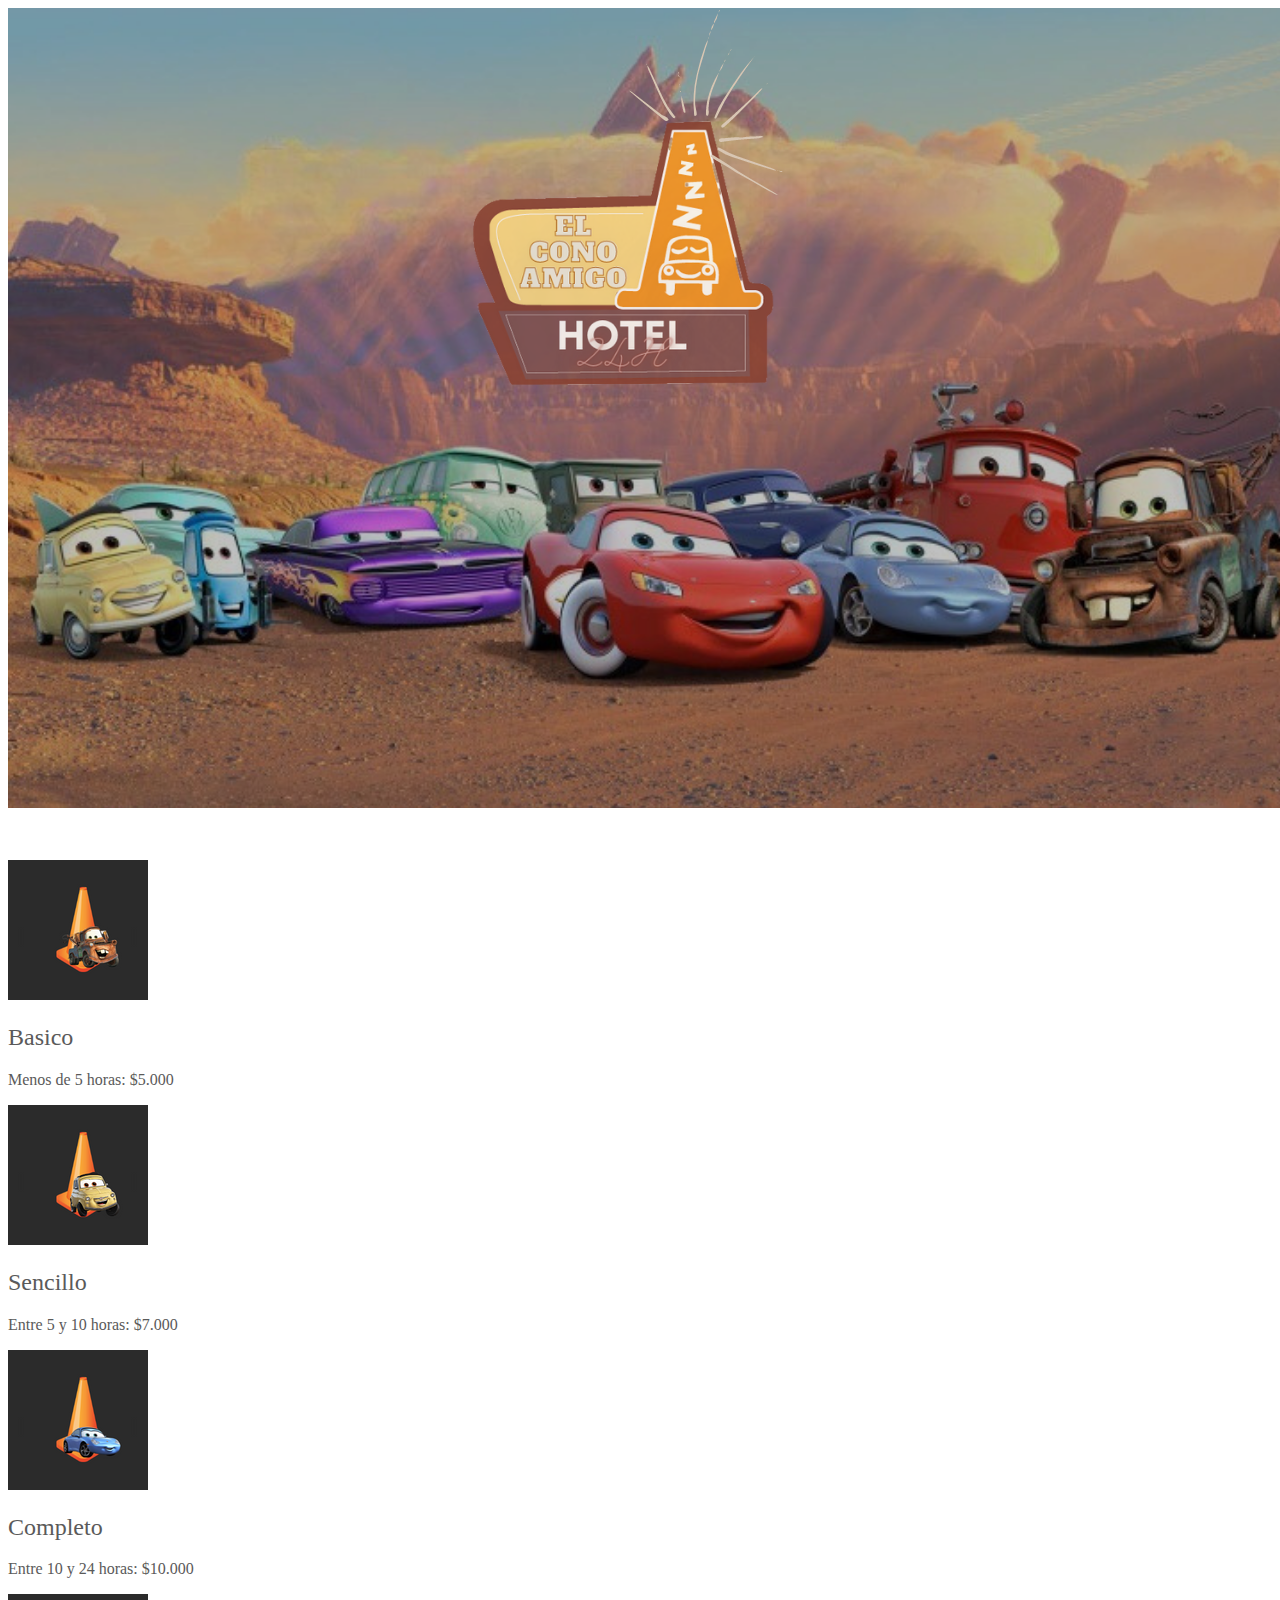
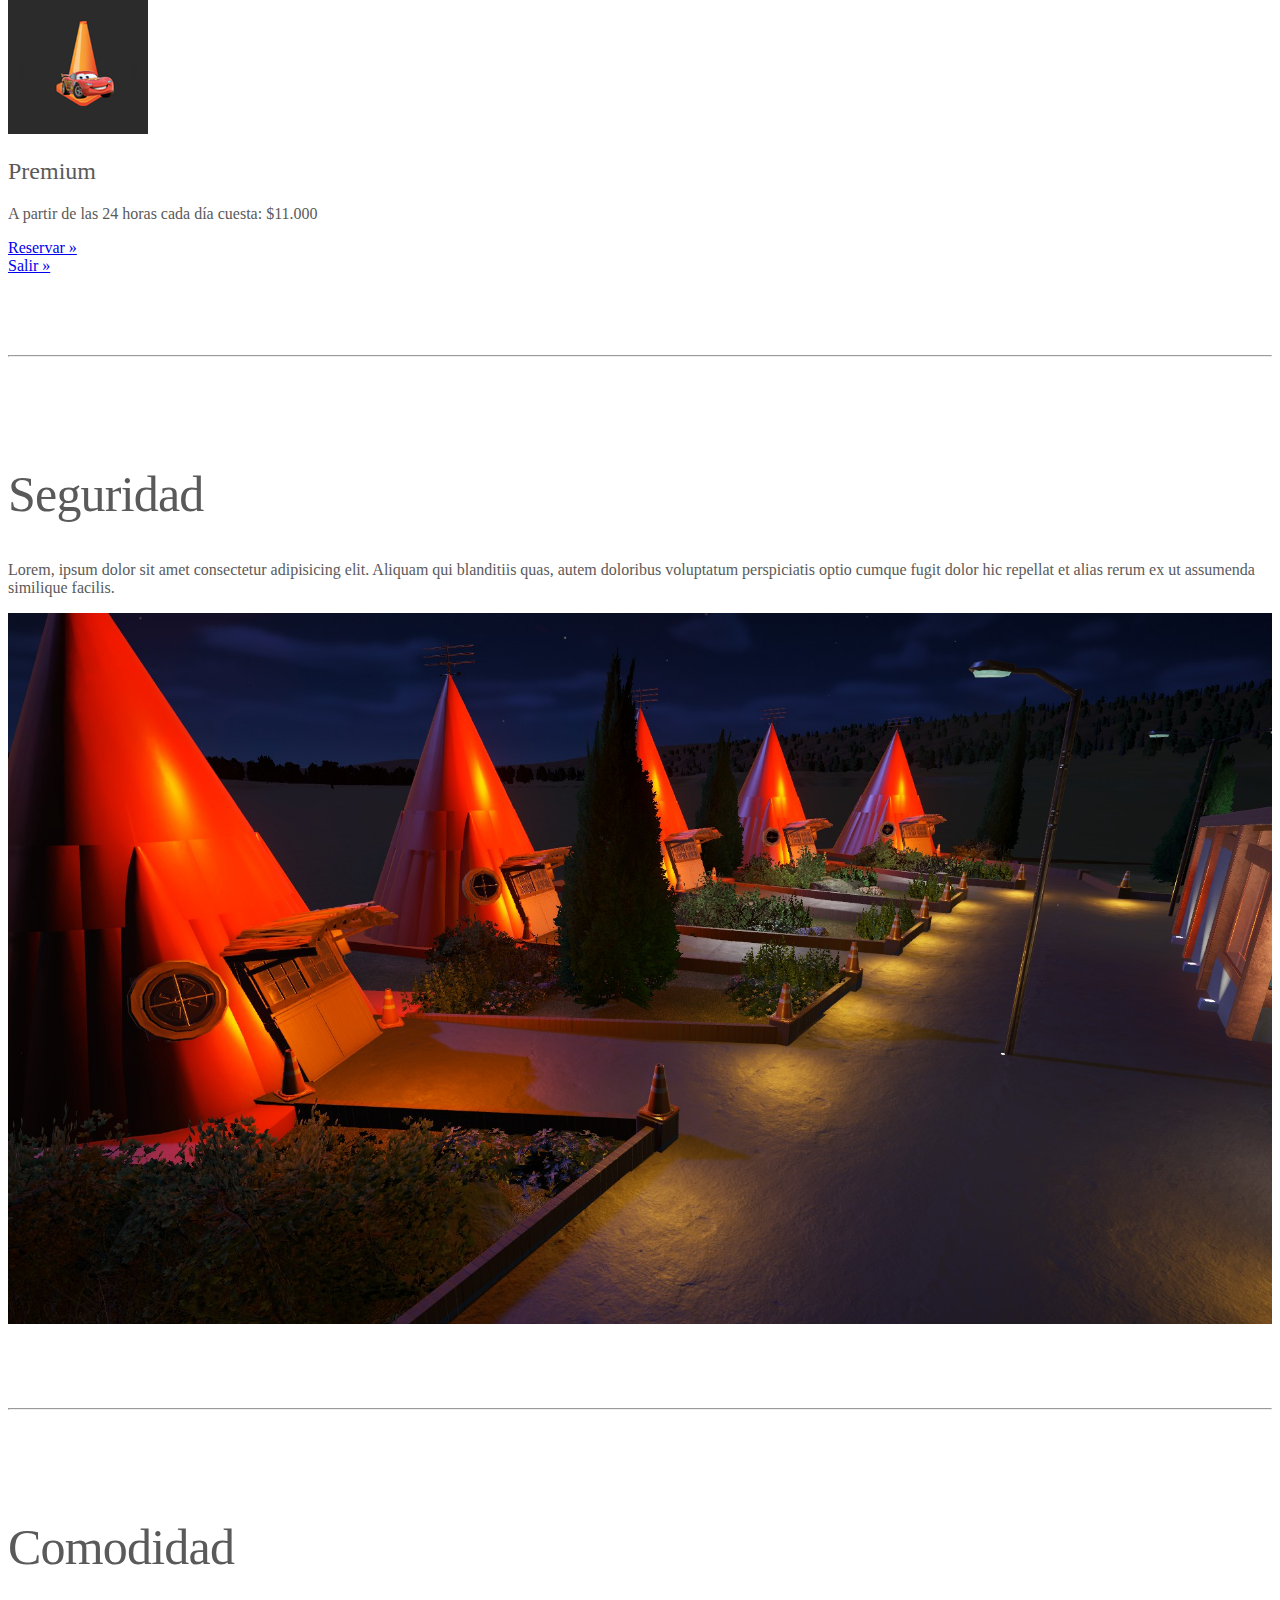
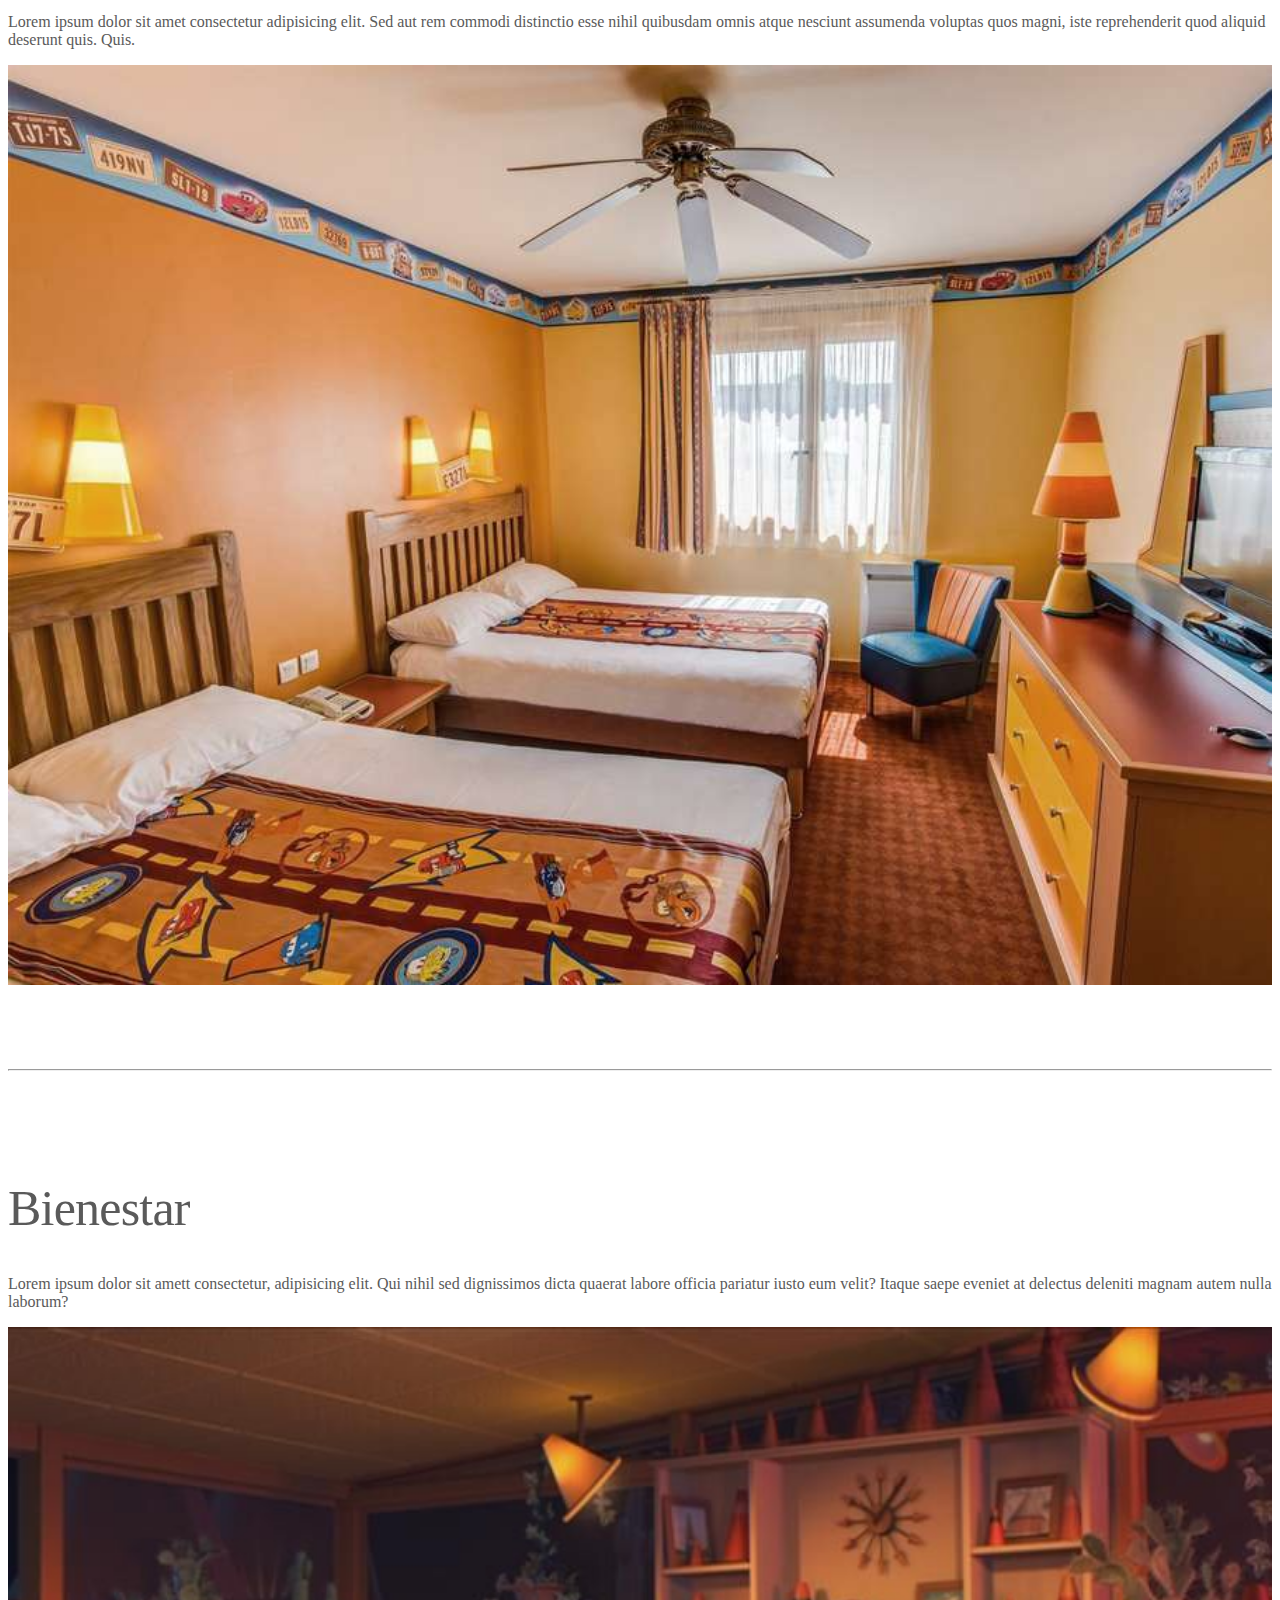
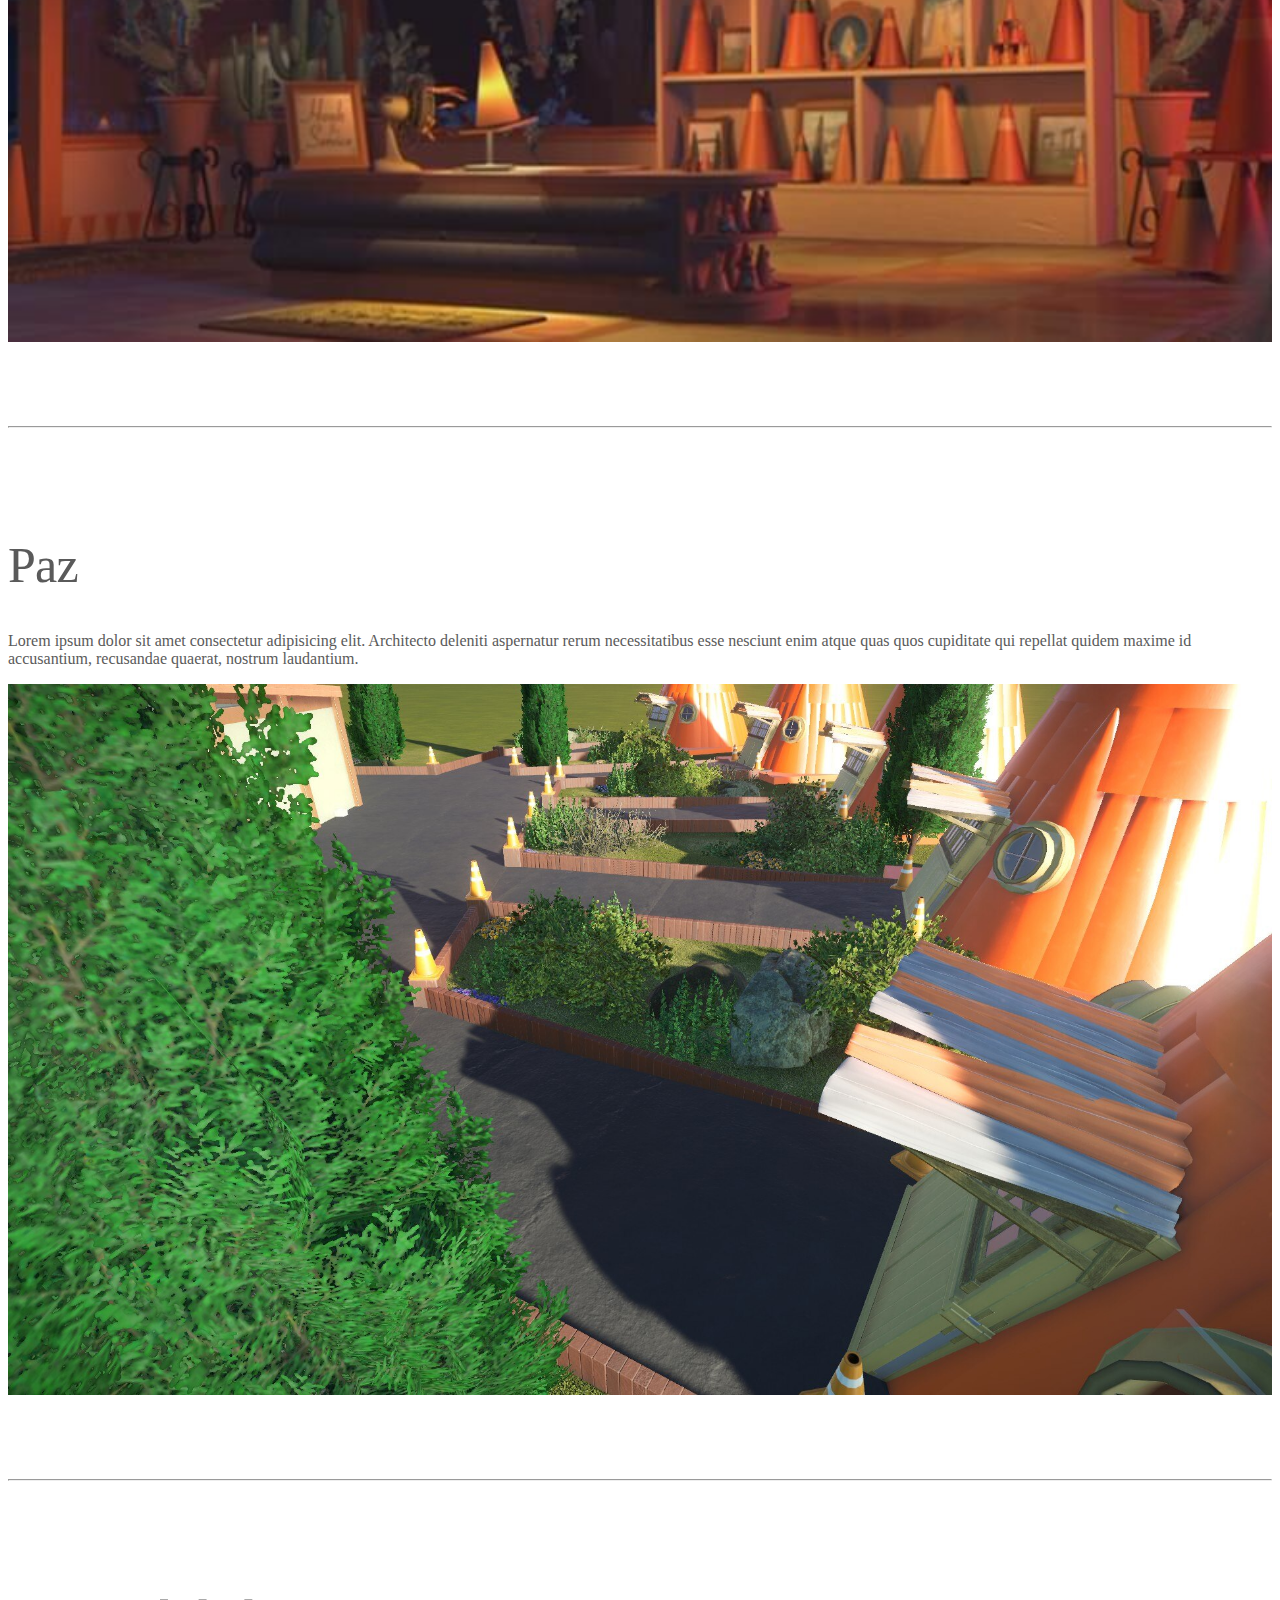
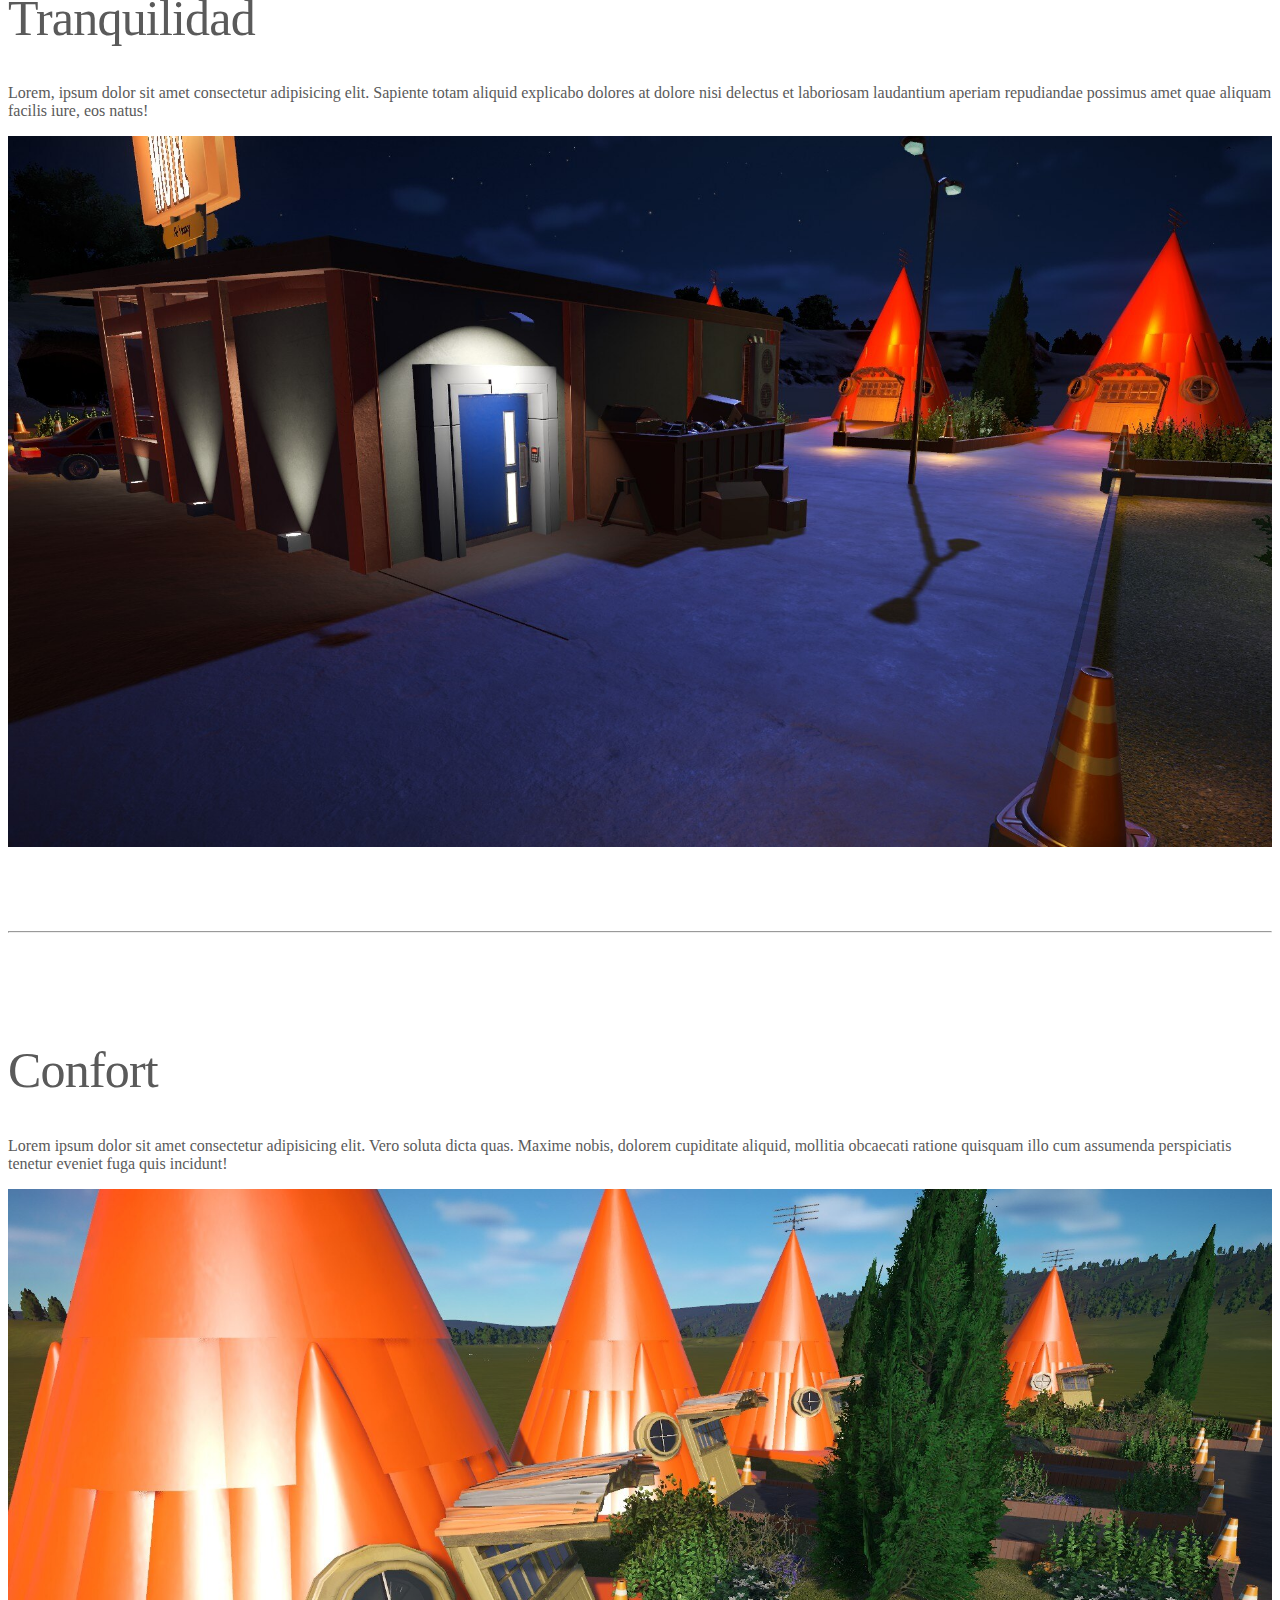
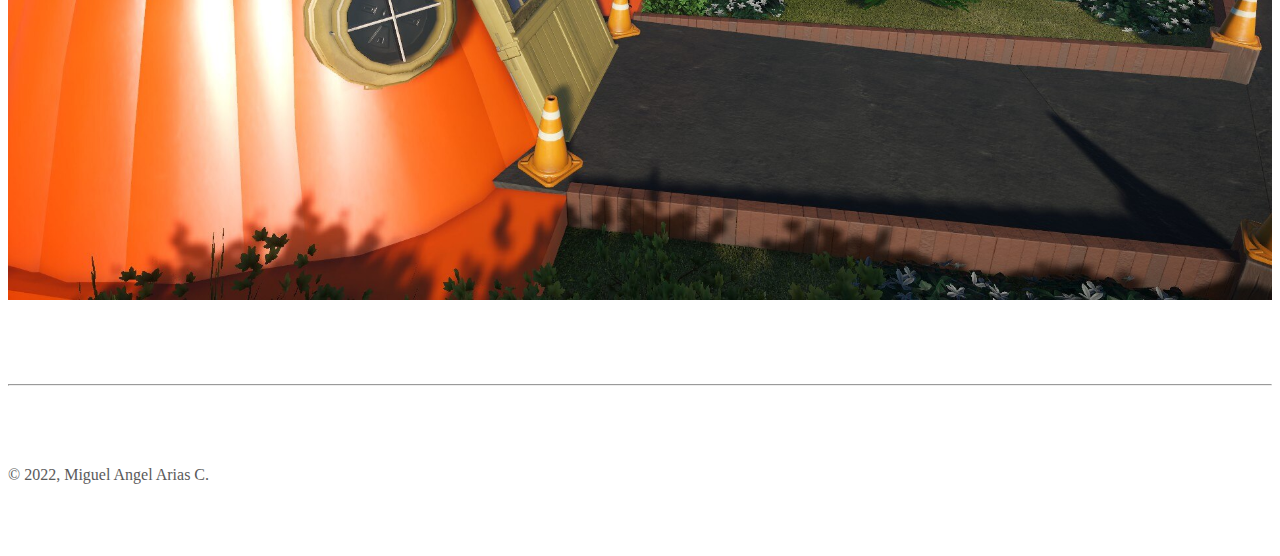
<file: index.html>
<!DOCTYPE html>
<html lang="es">
<head>
    <meta charset="UTF-8">
    <meta http-equiv="X-UA-Compatible" content="IE=edge">
    <meta name="viewport" content="width=device-width, initial-scale=1.0">
    <title>El Cono Amigo</title>
    <link rel="canonical" href="https://getbootstrap.com/docs/5.1/examples/carousel/">
    <!-- Bootstrap core CSS -->
	<link href="https://cdn.jsdelivr.net/npm/bootstrap@5.1.3/dist/css/bootstrap.min.css" rel="stylesheet" integrity="sha384-1BmE4kWBq78iYhFldvKuhfTAU6auU8tT94WrHftjDbrCEXSU1oBoqyl2QvZ6jIW3" crossorigin="anonymous">
<!-- Custom styles for this template -->
<link href="style.css" rel="stylesheet">
<link href="assets/img/EL-CONO-AMIGO.ico" rel="icon">
</head> 

<body>
    
    <header>
       
    </header>
    
    <main>
    
       <!--  <div id="countainer" class="carousel slide">
            <div class="carousel-inner">
              <div class="carousel-item active">
                <img src="assets/img/fondo.png" class="d-block w-100" alt="..." >
              </div>
            </div>
          </div> -->
     
          
          <div id="carouselExampleSlidesOnly" class="carousel slide" data-bs-ride="carousel">
            <div class="carousel-inner">
              <div class="carousel-item active">
                <img src="assets/img/fondo.png" class="d-block w-100" alt="...">
              </div>
            </div>
          </div>
    
      <!-- Marketing messaging and featurettes
      ================================================== -->
      <!-- Wrap the rest of the page in another container to center all the content. -->
    
      <div class="container marketing">
        <div class="row">
            <div class="col">
                <img src="assets/img/basico.png" class="bd-placeholder-img rounded-circle" width="140" height="140" alt="...">
      
              <h2>Basico</h2>
              <p>Menos de 5 horas: $5.000</p>
              <!-- <p><a class="btn btn-success" href="reservar.html">Reservar &raquo;</a></p> -->
            </div><!-- /.col -->
            <div class="col">
                <img src="assets/img/sencillo.png" class="bd-placeholder-img rounded-circle" width="140" height="140" alt="...">
      
              <h2>Sencillo</h2>
              <p>Entre 5 y 10 horas: $7.000</p>
              <!-- <p><a class="btn btn-success" href="reservar.html">Reservar &raquo;</a></p> -->
            </div><!-- /.col -->
            <div class="col">
                <img src="assets/img/completo.png" class="bd-placeholder-img rounded-circle" width="140" height="140" alt="...">
      
              <h2>Completo</h2>
              <p>Entre 10 y 24 horas: $10.000</p>
              <!-- <p><a class="btn btn-success" href="reservar.html">Reservar &raquo;</a></p> -->
            </div><!-- /.col -->
            <div class="col">
                <img src="assets/img/Premium.png" class="bd-placeholder-img rounded-circle" width="140" height="140" alt="...">

        
                <h2>Premium</h2>
                <p>A partir de las 24 horas cada día cuesta: $11.000</p>
                <!-- <p><a class="btn btn-success" href="reservar.html">Reservar &raquo;</a></p> -->
              </div><!-- /.col -->
          </div><!-- /.row -->

          <div class="container">
            <div class="row justify-content-evenly">
              <div class="col text-end">
                <a class="btn btn-success" href="reservar.html">Reservar &raquo;</a>    
              </div>
              <div class="col text-start">
                <a class="btn btn-secondary" href="consultar.php">Salir &raquo;</a>
              </div>
            </div>
          </div>
       
    
    
        <!-- START THE FEATURETTES -->
    
        <hr class="featurette-divider">
    
        <div class="row featurette">
          <div class="col-md-7">
            <h2 class="featurette-heading">Seguridad <span class="text-muted"></span></h2>
            <p class="lead">Lorem, ipsum dolor sit amet consectetur adipisicing elit. Aliquam qui blanditiis quas, autem doloribus voluptatum perspiciatis optio cumque fugit dolor hic repellat et alias rerum ex ut assumenda similique facilis.</p>
          </div>
          <div class="col-md-5">
            <img src="assets/img/1.jpg" class="bd-placeholder-img bd-placeholder-img-lg featurette-image img-fluid mx-auto" width="100%" height="100%" alt="...">      
          </div>
        </div>
    
        <hr class="featurette-divider">
    
        <div class="row featurette">
          <div class="col-md-7 order-md-2">
            <h2 class="featurette-heading">Comodidad <span class="text-muted"></span></h2>
            <p class="lead">Lorem ipsum dolor sit amet consectetur adipisicing elit. Sed aut rem commodi distinctio esse nihil quibusdam omnis atque nesciunt assumenda voluptas quos magni, iste reprehenderit quod aliquid deserunt quis. Quis.    </p>
          </div>
          <div class="col-md-5 order-md-1">
            <img src="assets/img/2.jpg" class="bd-placeholder-img bd-placeholder-img-lg featurette-image img-fluid mx-auto" width="100%" height="100%" alt="...">
          </div>
        </div>
        <hr class="featurette-divider">
    
        <div class="row featurette">
          <div class="col-md-7">
            <h2 class="featurette-heading">Bienestar <span class="text-muted"></span></h2>
            <p class="lead">Lorem ipsum dolor sit amett consectetur, adipisicing elit. Qui nihil sed dignissimos dicta quaerat labore officia pariatur iusto eum velit? Itaque saepe eveniet at delectus deleniti magnam autem nulla laborum?</p>
          </div>
          <div class="col-md-5">
            <img src="assets/img/5.jpg" class="bd-placeholder-img bd-placeholder-img-lg featurette-image img-fluid mx-auto" width="100%" height="100%" alt="...">
    
          </div>
        </div>
        <hr class="featurette-divider">
        <div class="row featurette">
            <div class="col-md-7 order-md-2">
              <h2 class="featurette-heading">Paz<span class="text-muted"></span></h2>
              <p class="lead">Lorem ipsum dolor sit amet consectetur adipisicing elit. Architecto deleniti aspernatur rerum necessitatibus esse nesciunt enim atque quas quos cupiditate qui repellat quidem maxime id accusantium, recusandae quaerat, nostrum laudantium.</p>
            </div>
            <div class="col-md-5 order-md-1">
              <img src="assets/img/3.jfif" class="bd-placeholder-img bd-placeholder-img-lg featurette-image img-fluid mx-auto" width="100%" height="100%" alt="...">
            </div>
          </div>
          
      
          <hr class="featurette-divider">
          <div class="row featurette">
            <div class="col-md-7">
              <h2 class="featurette-heading">Tranquilidad <span class="text-muted"></span></h2>
              <p class="lead">Lorem, ipsum dolor sit amet consectetur adipisicing elit. Sapiente totam aliquid explicabo dolores at dolore nisi delectus et laboriosam laudantium aperiam repudiandae possimus amet quae aliquam facilis iure, eos natus!</p>
            </div>
            <div class="col-md-5">
              <img src="assets/img/4.jfif" class="bd-placeholder-img bd-placeholder-img-lg featurette-image img-fluid mx-auto" width="100%" height="100%" alt="...">
      
            </div>
          </div>
      
          <hr class="featurette-divider">
        <div class="row featurette">
            <div class="col-md-7 order-md-2">
              <h2 class="featurette-heading">Confort <span class="text-muted"></span></h2>
              <p class="lead">Lorem ipsum dolor sit amet consectetur adipisicing elit. Vero soluta dicta quas. Maxime nobis, dolorem cupiditate aliquid, mollitia obcaecati ratione quisquam illo cum assumenda perspiciatis tenetur eveniet fuga quis incidunt!</p>
            </div>
            <div class="col-md-5 order-md-1">
              <img src="assets/img/6.jfif" class="bd-placeholder-img bd-placeholder-img-lg featurette-image img-fluid mx-auto" width="100%" height="100%" alt="...">
            </div>
          </div>
      
          <hr class="featurette-divider">
    
        <!-- /END THE FEATURETTES -->
    
      </div><!-- /.container -->
    
    
      <!-- FOOTER -->
      <footer class="container">
        <!-- <p class="float-end"><a href="#">Up</a></p> -->
        <p>&copy; 2022, Miguel Angel Arias C.</p>
      </footer>
    </main>
    
    
    <script src="https://cdn.jsdelivr.net/npm/bootstrap@5.1.3/dist/js/bootstrap.bundle.min.js" integrity="sha384-ka7Sk0Gln4gmtz2MlQnikT1wXgYsOg+OMhuP+IlRH9sENBO0LRn5q+8nbTov4+1p" crossorigin="anonymous"></script>
    
          
      </body>
</html>
</file>
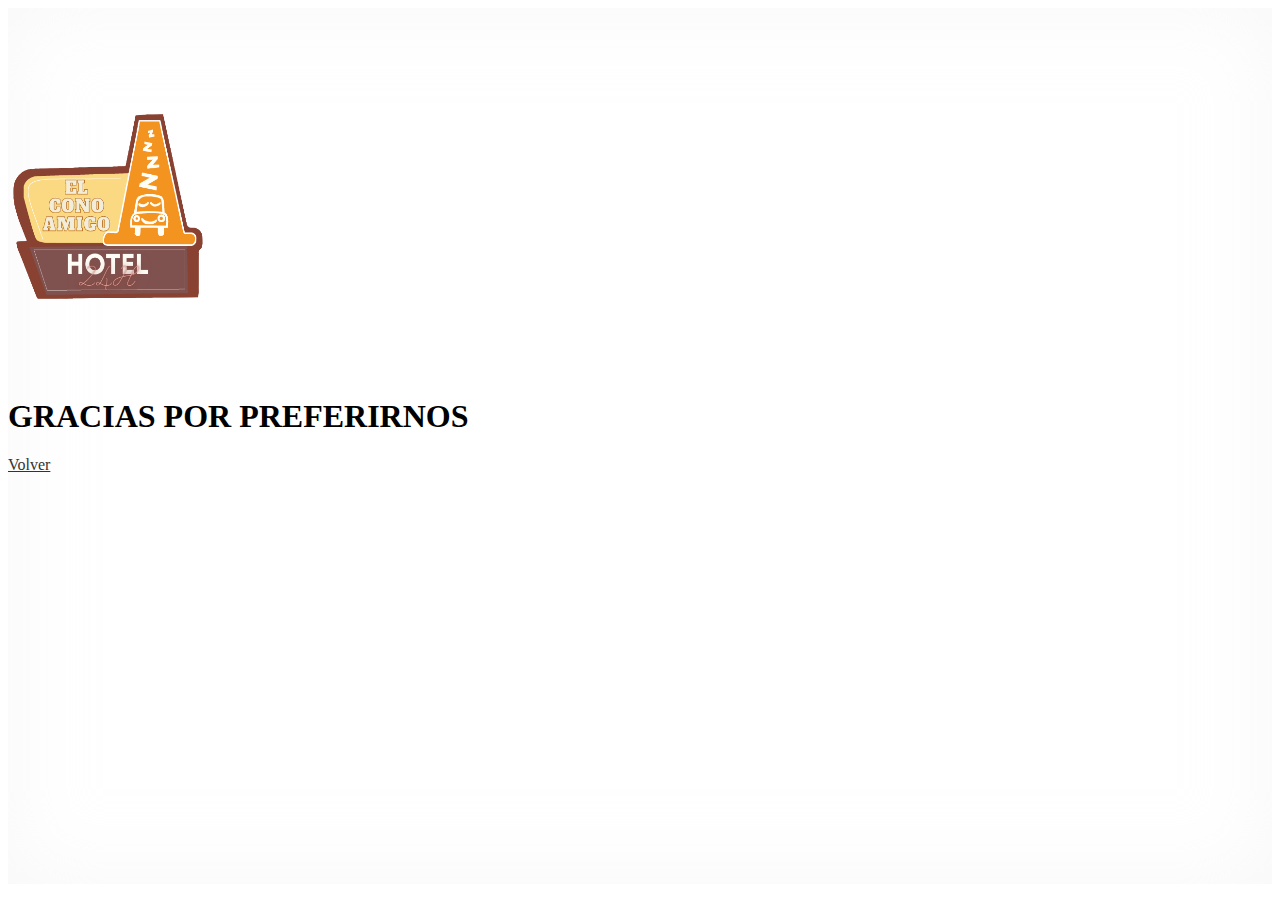
<file: paginafinal.html>
<html lang="en" class="h-100">
  <head>
    <meta charset="utf-8">
    <meta name="viewport" content="width=device-width, initial-scale=1">
    <meta name="description" content="">
    <meta name="author" content="Mark Otto, Jacob Thornton, and Bootstrap contributors">
    <meta name="generator" content="Hugo 0.84.0">
    <title>Cover Template · Bootstrap v5.0</title>
    <link href="assets/img/EL-CONO-AMIGO.ico" rel="icon">
    <link rel="canonical" href="https://getbootstrap.com/docs/5.0/examples/cover/">

    

    <!-- Bootstrap core CSS -->
<link href="https://cdn.jsdelivr.net/npm/bootstrap@5.1.3/dist/css/bootstrap.min.css" rel="stylesheet" integrity="sha384-1BmE4kWBq78iYhFldvKuhfTAU6auU8tT94WrHftjDbrCEXSU1oBoqyl2QvZ6jIW3" crossorigin="anonymous">
    <!-- Favicons -->
<link rel="apple-touch-icon" href="/docs/5.0/assets/img/favicons/apple-touch-icon.png" sizes="180x180">
<link rel="icon" href="/docs/5.0/assets/img/favicons/favicon-32x32.png" sizes="32x32" type="image/png">
<link rel="icon" href="/docs/5.0/assets/img/favicons/favicon-16x16.png" sizes="16x16" type="image/png">
<link rel="manifest" href="/docs/5.0/assets/img/favicons/manifest.json">
<link rel="mask-icon" href="/docs/5.0/assets/img/favicons/safari-pinned-tab.svg" color="#7952b3">
<link rel="icon" href="/docs/5.0/assets/img/favicons/favicon.ico">
<meta name="theme-color" content="#7952b3">


    <style>
      .bd-placeholder-img {
        font-size: 1.125rem;
        text-anchor: middle;
        -webkit-user-select: none;
        -moz-user-select: none;
        user-select: none;
      }

      @media (min-width: 768px) {
        .bd-placeholder-img-lg {
          font-size: 3.5rem;
        }
      }
    </style>

    
    <!-- Custom styles for this template -->
    <link href="cover.css" rel="stylesheet">
  </head>
  <body class="d-flex h-100 text-center text-white bg-dark">
    
<div class="cover-container d-flex w-100 h-100 p-3 mx-auto flex-column">
  <header class="mb-auto">
    <div>
    <!--   <h3 class="float-md-start mb-0">Cover</h3> -->
    
    </div>
  </header>

  <main class="px-3">
    <div class="register-left">
        <img src="assets/img/EL CONO AMIGO.png" alt=""/>
       
        <p></p>
        <!-- <input type="submit" name="" value="Login"/> --><br/>
    </div>
    <h1>GRACIAS POR PREFERIRNOS</h1>
    <p class="lead"></p>
    <p class="lead">
      <a href="index.html" class="btn btn-lg btn-secondary fw-bold border-white bg-white">Volver</a>
    </p>
  </main>

  <footer class="mt-auto text-white-50">
   <!--  <p>Cover template for <a href="https://getbootstrap.com/" class="text-white">Bootstrap</a>, by <a href="https://twitter.com/mdo" class="text-white">@mdo</a>.</p> -->
  </footer>
</div>


    
  </body>
</html>
</file>
<file: style.css>
/* GLOBAL STYLES
-------------------------------------------------- */
/* Padding below the footer and lighter body text */

body {
    /* padding-top: 3rem; */
    padding-bottom: 3rem;
    color: #5a5a5a;
  }
  
  .carousel-item{
    padding-bottom: 3rem;

  }
  label {
    display: block;
}
  /* CUSTOMIZE THE CAROUSEL
  -------------------------------------------------- */
  
 
  
  
  /* MARKETING CONTENT
  -------------------------------------------------- */
  
  /* Center align the text within the three columns below the carousel */
  .marketing .col-lg-4 {
    margin-bottom: 1.5rem;
    text-align: center;
  }
  .marketing h2 {
    font-weight: 400;
  }
  /* rtl:begin:ignore */
  .marketing .col-lg-4 p {
    margin-right: .75rem;
    margin-left: .75rem;
  }
  /* rtl:end:ignore */
  
  
  /* Featurettes
  ------------------------- */
  
  .featurette-divider {
    margin: 5rem 0; /* Space out the Bootstrap <hr> more */
  }
  
  /* Thin out the marketing headings */
  .featurette-heading {
    font-weight: 300;
    line-height: 1;
    /* rtl:remove */
    letter-spacing: -.05rem;
  }
  
  
  /* RESPONSIVE CSS
  -------------------------------------------------- */
  
  @media (min-width: 40em) {
    /* Bump up size of carousel content */
    .carousel-caption p {
      margin-bottom: 1.25rem;
      font-size: 1.25rem;
      line-height: 1.4;
    }
  
    .featurette-heading {
      font-size: 50px;
    }
  }
  
  @media (min-width: 62em) {
    .featurette-heading {
      margin-top: 7rem;
    }
  }
  .b-example-divider {
  height: 3rem;
  background-color: rgba(0, 0, 0, .1);
  border: solid rgba(0, 0, 0, .15);
  border-width: 1px 0;
  box-shadow: inset 0 .5em 1.5em rgba(0, 0, 0, .1), inset 0 .125em .5em rgba(0, 0, 0, .15);
}

.form-control-dark {
  color: #fff;
  background-color: var(--bs-dark);
  border-color: var(--bs-gray);
}
.form-control-dark:focus {
  color: #fff;
  background-color: var(--bs-dark);
  border-color: #fff;
  box-shadow: 0 0 0 .25rem rgba(255, 255, 255, .25);
}

.bi {
  vertical-align: -.125em;
  fill: currentColor;
}

.text-small {
  font-size: 85%;
}

.dropdown-toggle {
  outline: 0;
}
.register{
    background: -webkit-linear-gradient(left, #af3b31, #ff0800b9);
    margin-top: 3%;
    padding: 3%;
}
.register-left{
    text-align: center;
    color: #fff;
    margin-top: 4%;
}
.register-left input{
    border: none;
    border-radius: 1.5rem;
    padding: 2%;
    width: 60%;
    background: #f8f9fa;
    font-weight: bold;
    color: #383d41;
    margin-top: 30%;
    margin-bottom: 3%;
    cursor: pointer;
}
.register-right{
    background: #f8f9fa;
    border-top-left-radius: 10% 50%;
    border-bottom-left-radius: 10% 50%;
    border:solid;
    border-color: #80524f;
}
.register-left img{
    margin-top: 15%;
    margin-bottom: 5%;
    width: 200px;
    height: 200px;
    -webkit-animation: mover 2s infinite  alternate;
    animation: mover 1s infinite  alternate;
}
@-webkit-keyframes mover {
    0% { transform: translateY(0); }
    100% { transform: translateY(-20px); }
}
@keyframes mover {
    0% { transform: translateY(0); }
    100% { transform: translateY(-20px); }
}
.register-left p{
    font-weight: lighter;
    padding: 12%;
    margin-top: -9%;
}
.register .register-form{
    padding: 10%;
    margin-top: 10%;
}
.btnRegister{
    float:none;
    margin-top: 5%;
    border: none;
    border-radius: 1.5rem;
    padding: 2%;
    background: #198754;
    color: #fff;
    font-weight: 600;
    width: 100%;
    cursor: pointer;
}
.btnVolver{
    float:none;
    margin-top: 5%;
    border: none;
    border-radius: 1.5rem;
    padding: 2%;
    background: #6c757d;
    color: #fff;
    font-weight: 600;
    width: 100%;
    cursor: pointer;
}
.register .nav-tabs{
    margin-top: 3%;
    border: none;
    background: #0062cc;
    border-radius: 1.5rem;
    width: 28%;
    float: right;
}
.register .nav-tabs .nav-link{
    padding: 2%;
    height: 34px;
    font-weight: 600;
    color: #fff;
    border-top-right-radius: 1.5rem;
    border-bottom-right-radius: 1.5rem;
}
.register .nav-tabs .nav-link:hover{
    border: none;
}
.register .nav-tabs .nav-link.active{
    width: 100px;
    color: #0062cc;
    border: 2px solid #0062cc;
    border-top-left-radius: 1.5rem;
    border-bottom-left-radius: 1.5rem;
}
.register-heading{
    text-align: center;
    margin-top: 8%;
    margin-bottom: -15%;
    color: #495057;
}
</file>
<file: cover.css>
/*
 * Globals
 */


/* Custom default button */
.btn-secondary,
.btn-secondary:hover,
.btn-secondary:focus {
  color: #333;
  text-shadow: none; /* Prevent inheritance from `body` */
}


/*
 * Base structure
 */

body {
  text-shadow: 0 .05rem .1rem rgba(255, 255, 255, 0.5);
  box-shadow: inset 0 0 5rem rgba(243, 241, 241, 0.5);
}

.cover-container {
  max-width: 42em;
}


/*
 * Header
 */

.nav-masthead .nav-link {
  padding: .25rem 0;
  font-weight: 700;
  color: rgba(255, 255, 255, .5);
  background-color: transparent;
  border-bottom: .25rem solid transparent;
}

.nav-masthead .nav-link:hover,
.nav-masthead .nav-link:focus {
  border-bottom-color: rgba(255, 255, 255, .25);
}

.nav-masthead .nav-link + .nav-link {
  margin-left: 1rem;
}

.nav-masthead .active {
  color: rgb(255, 255, 255);
  border-bottom-color: #fff;
}
.register-left img{
  margin-top: 15%;
  margin-bottom: 5%;
  width: 200px;
  height: 200px;
  -webkit-animation: mover 2s infinite  alternate;
  animation: mover 1s infinite  alternate;
}
@-webkit-keyframes mover {
  0% { transform: translateY(0); }
  100% { transform: translateY(-20px); }
}
@keyframes mover {
  0% { transform: translateY(0); }
  100% { transform: translateY(-20px); }
}
</file>
